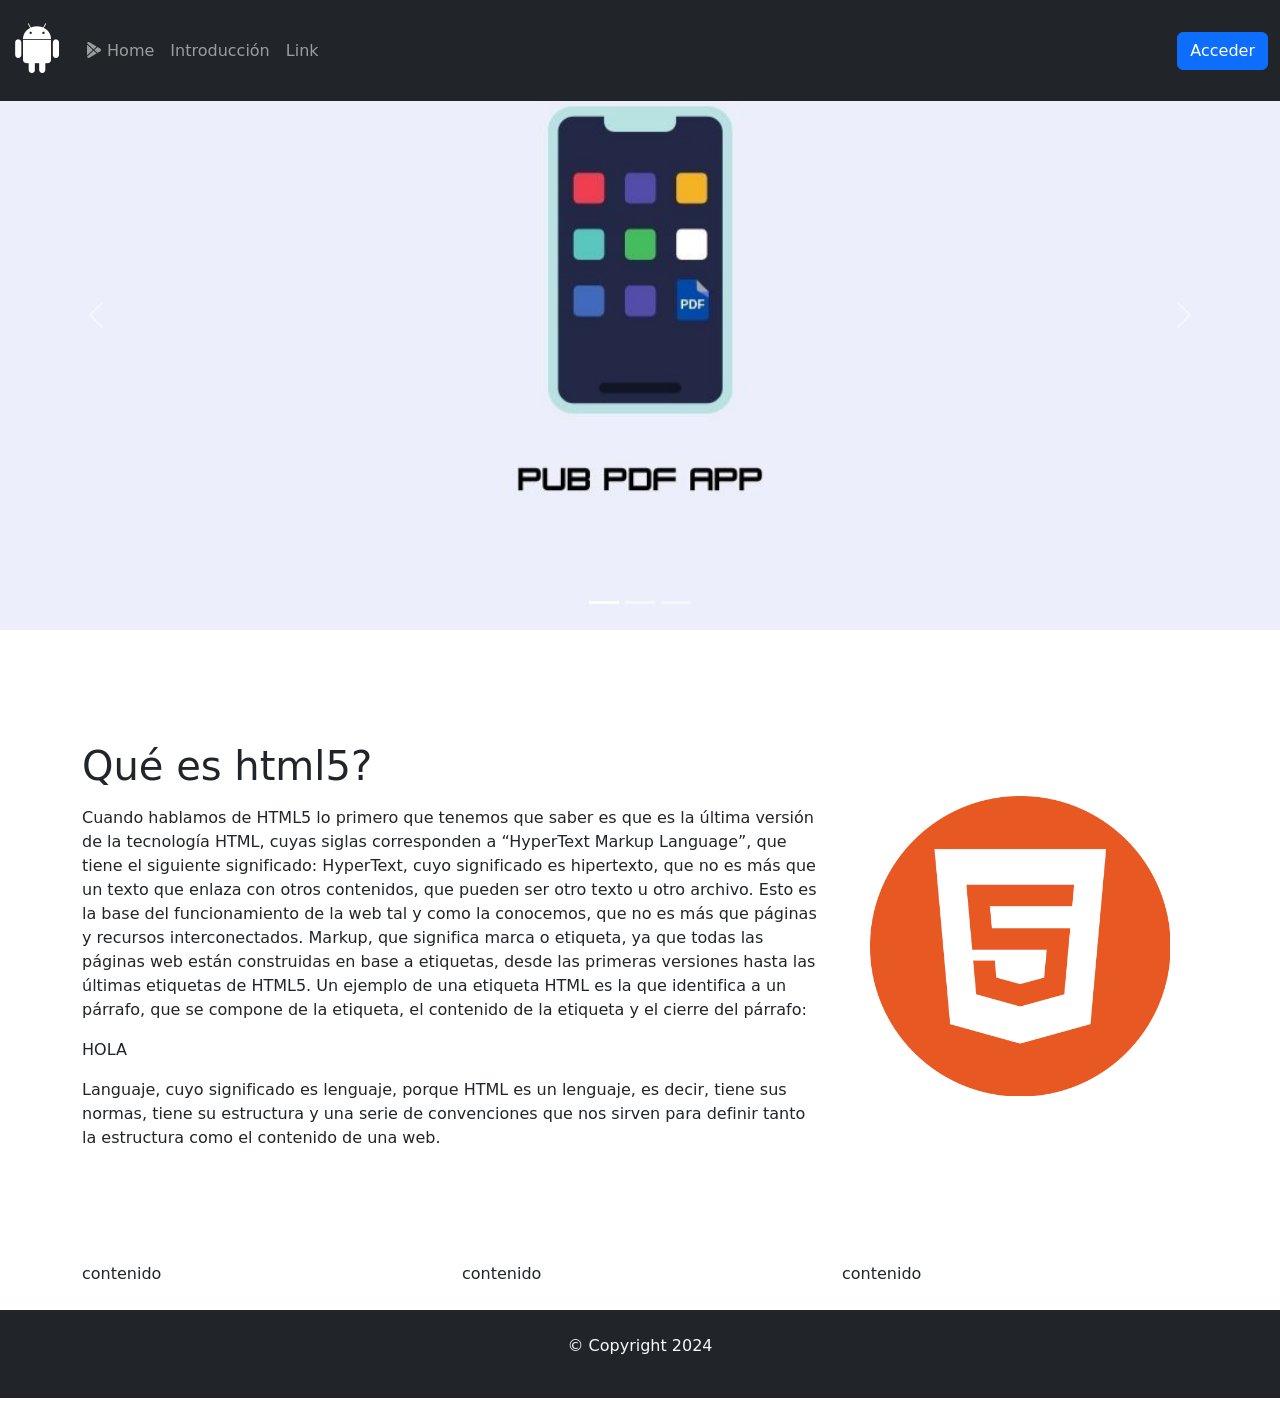
<file: index.html>
<!DOCTYPE html>
<html lang="es-CO">

<head>
    <meta charset="UTF-8">
    <meta name="viewport" content="width=device-width, initial-scale=1.0">
    <!--Title & Favicon-->
    <title>Celia</title>
    <link rel="shortcut icon" href="assets/media/logo.png" type="image/x-icon">
    <!--SEO Tags-->
    <meta name="author" content="Carlos Andrés Castro Jaramillo">
    <meta name="description" content="Diseño landing page en Bootstrap 5">
    <meta name="keywords" content="Diseño, diseño, DISEÑO, Bootstrap, bootstrap, BOOTSTRAP">
    <!--Styles Bootstrap-->
    <link rel="stylesheet" href="assets/css/bootstrap.min.css">
    <!--Icons Bootstrap-->
    <link rel="stylesheet" href="https://cdn.jsdelivr.net/npm/bootstrap-icons@1.11.3/font/bootstrap-icons.min.css">
</head>

<body>
    <header>
        <nav class="navbar navbar-expand-sm bg-dark navbar-dark fixed-top">
            <div class="container-fluid">
                <a class="navbar-brand" href="./"><i class="bi bi-android2" style="font-size: 50px;"></i></a>
                <button class="navbar-toggler" type="button" data-bs-toggle="collapse" aria-label="boton menu"
                    data-bs-target="#collapsibleNavbar">
                    <span class="navbar-toggler-icon"></span>
                </button>
                <div class="collapse navbar-collapse" id="collapsibleNavbar">
                    <ul class="navbar-nav me-auto">
                        <li class="nav-item">
                            <a class="nav-link" href="./"><i class="bi bi-google-play"></i> Home</a>
                        </li>
                        <li class="nav-item">
                            <a class="nav-link" href="#intro">Introducción</a>
                        </li>
                        <li class="nav-item">
                            <a class="nav-link" href="#">Link</a>
                        </li>
                    </ul>
                    <div class="d-flex">
                        <button type="button" class="btn btn-primary" onclick="location.href='app/'">Acceder</button>
                    </div>
                </div>
            </div>
        </nav>

        <!-- Carousel -->
        <div id="demo" class="carousel slide pt-5" data-bs-ride="carousel">

            <!-- Indicators/dots -->
            <div class="carousel-indicators">
                <button type="button" data-bs-target="#demo" data-bs-slide-to="0" class="active"
                    aria-label="boton1"></button>
                <button type="button" data-bs-target="#demo" data-bs-slide-to="1" aria-label="boton2"></button>
                <button type="button" data-bs-target="#demo" data-bs-slide-to="2" aria-label="boton3"></button>
            </div>

            <!-- The slideshow/carousel -->
            <div class="carousel-inner">
                <div class="carousel-item active">
                    <img src="assets/media/foto1.jpg" alt="Foto1" class="d-block w-100">
                </div>
                <div class="carousel-item">
                    <img src="assets/media/foto2.jpg" alt="Foto2" class="d-block w-100">
                </div>
                <div class="carousel-item">
                    <img src="assets/media/foto3.jpg" alt="Foto3" class="d-block w-100">
                </div>
            </div>

            <!-- Left and right controls/icons -->
            <button class="carousel-control-prev" type="button" data-bs-target="#demo" data-bs-slide="prev"
                aria-label="botonprev">
                <span class="carousel-control-prev-icon"></span>
            </button>
            <button class="carousel-control-next" type="button" data-bs-target="#demo" data-bs-slide="next"
                aria-label="botonnext">
                <span class="carousel-control-next-icon"></span>
            </button>
        </div>
    </header>
    <main class="container">
        <section class="py-5 my-5" id="intro">
            <div class="row">
                <div class="col-md-8">
                    <h1 class="py-2 my-2">Qué es html5?</h1>
                    <p>Cuando hablamos de HTML5 lo primero que tenemos que saber es que es la última versión de la
                        tecnología HTML, cuyas siglas corresponden a “HyperText Markup Language”, que tiene el siguiente
                        significado:

                        HyperText, cuyo significado es hipertexto, que no es más que un texto que enlaza con otros
                        contenidos, que pueden ser otro texto u otro archivo. Esto es la base del funcionamiento de la
                        web tal y como la conocemos, que no es más que páginas y recursos interconectados.
                        Markup, que significa marca o etiqueta, ya que todas las páginas web están construidas en base a
                        etiquetas, desde las primeras versiones hasta las últimas etiquetas de HTML5. Un ejemplo de una
                        etiqueta HTML es la que identifica a un párrafo, que se compone de la etiqueta, el contenido de
                        la etiqueta y el cierre del párrafo:
                    <p>HOLA</p>
                    Languaje, cuyo significado es lenguaje, porque HTML es un lenguaje, es decir, tiene sus normas,
                    tiene su estructura y una serie de convenciones que nos sirven para definir tanto la estructura como
                    el contenido de una web.</p>
                </div>
                <div class="col-md-4 text-center my-auto">
                    <img src="assets/media/logo.png" alt="logo html5" style="width: 300px;">
                </div>
            </div>
        </section>
        <section id="video">
            <div class="row">
                <div class="col-md-4">
                    contenido
                </div>
                <div class="col-md-4">
                    contenido
                </div>
                <div class="col-md-4">
                    contenido
                </div>
            </div>
        </section>

    </main>
    <footer class="my-4 py-4 bg-dark">
        <p class="text-center text-light">&copy; Copyright 2024</p>
    </footer>

    <!--Scripts Bootstrap-->
    <script src="assets/js/bootstrap.bundle.min.js"></script>
    <!--¿Cómo esconder el "#" hash de una url-->
    <script type="text/javascript">
        window.onhashchange = function () {
            window.history.pushState('', document.title, window.location.pathname)
        }
    </script>
</body>

</html>
</file>
